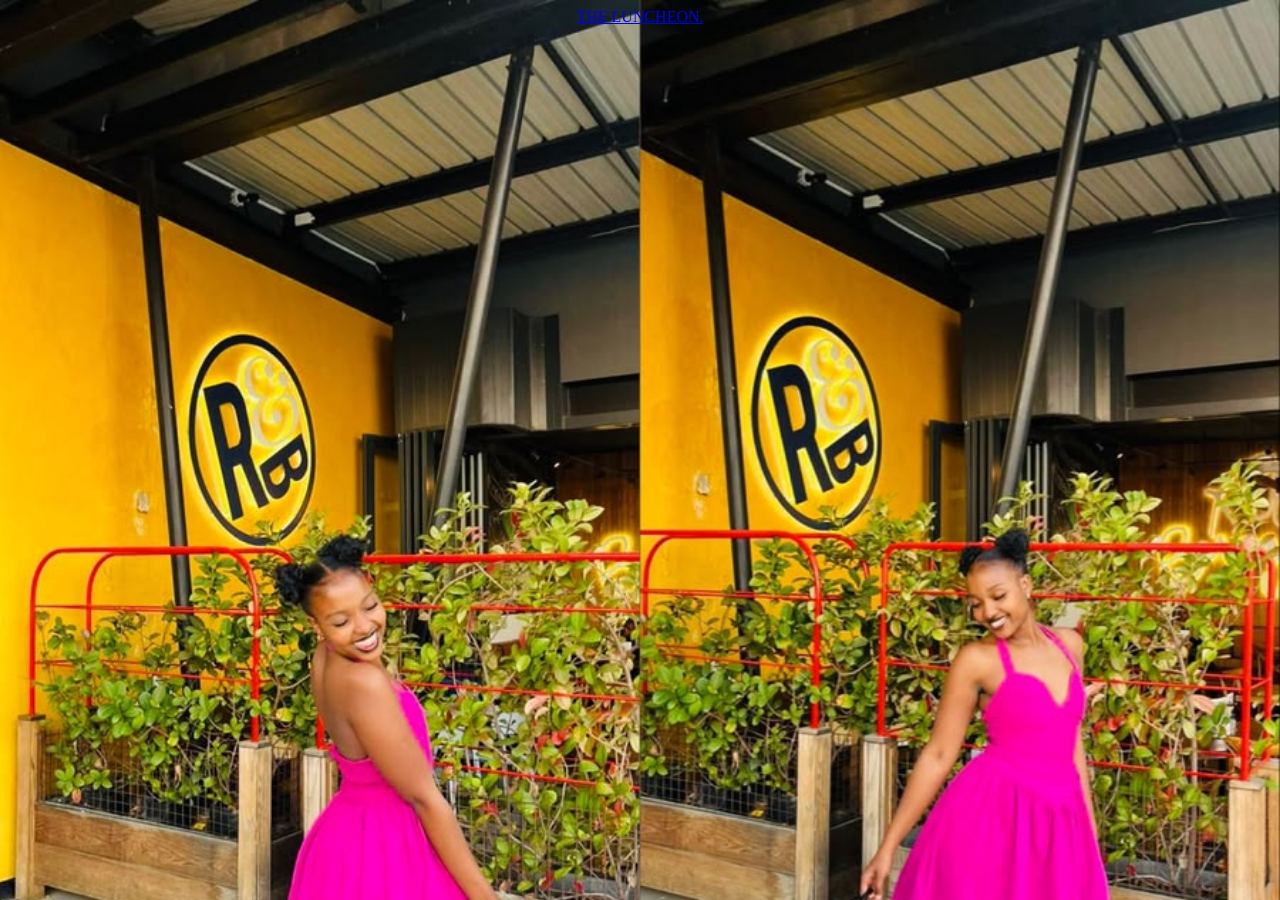
<file: index.html>
<!DOCTYPE html>
<html lang="en">
<head>
    <meta charset="UTF-8">
    <link rel="stylesheet" href="style.css">
    <meta name="viewport" content="width=device-width, initial-scale=1.0">
    <title>Document</title>
    <!-- the opening page -->
</head>
<body>
    <div class="link">
        <a href="marumoo.html" class="em2">THE LUNCHEON.</a>
    </div>
</body>
</html>
</file>
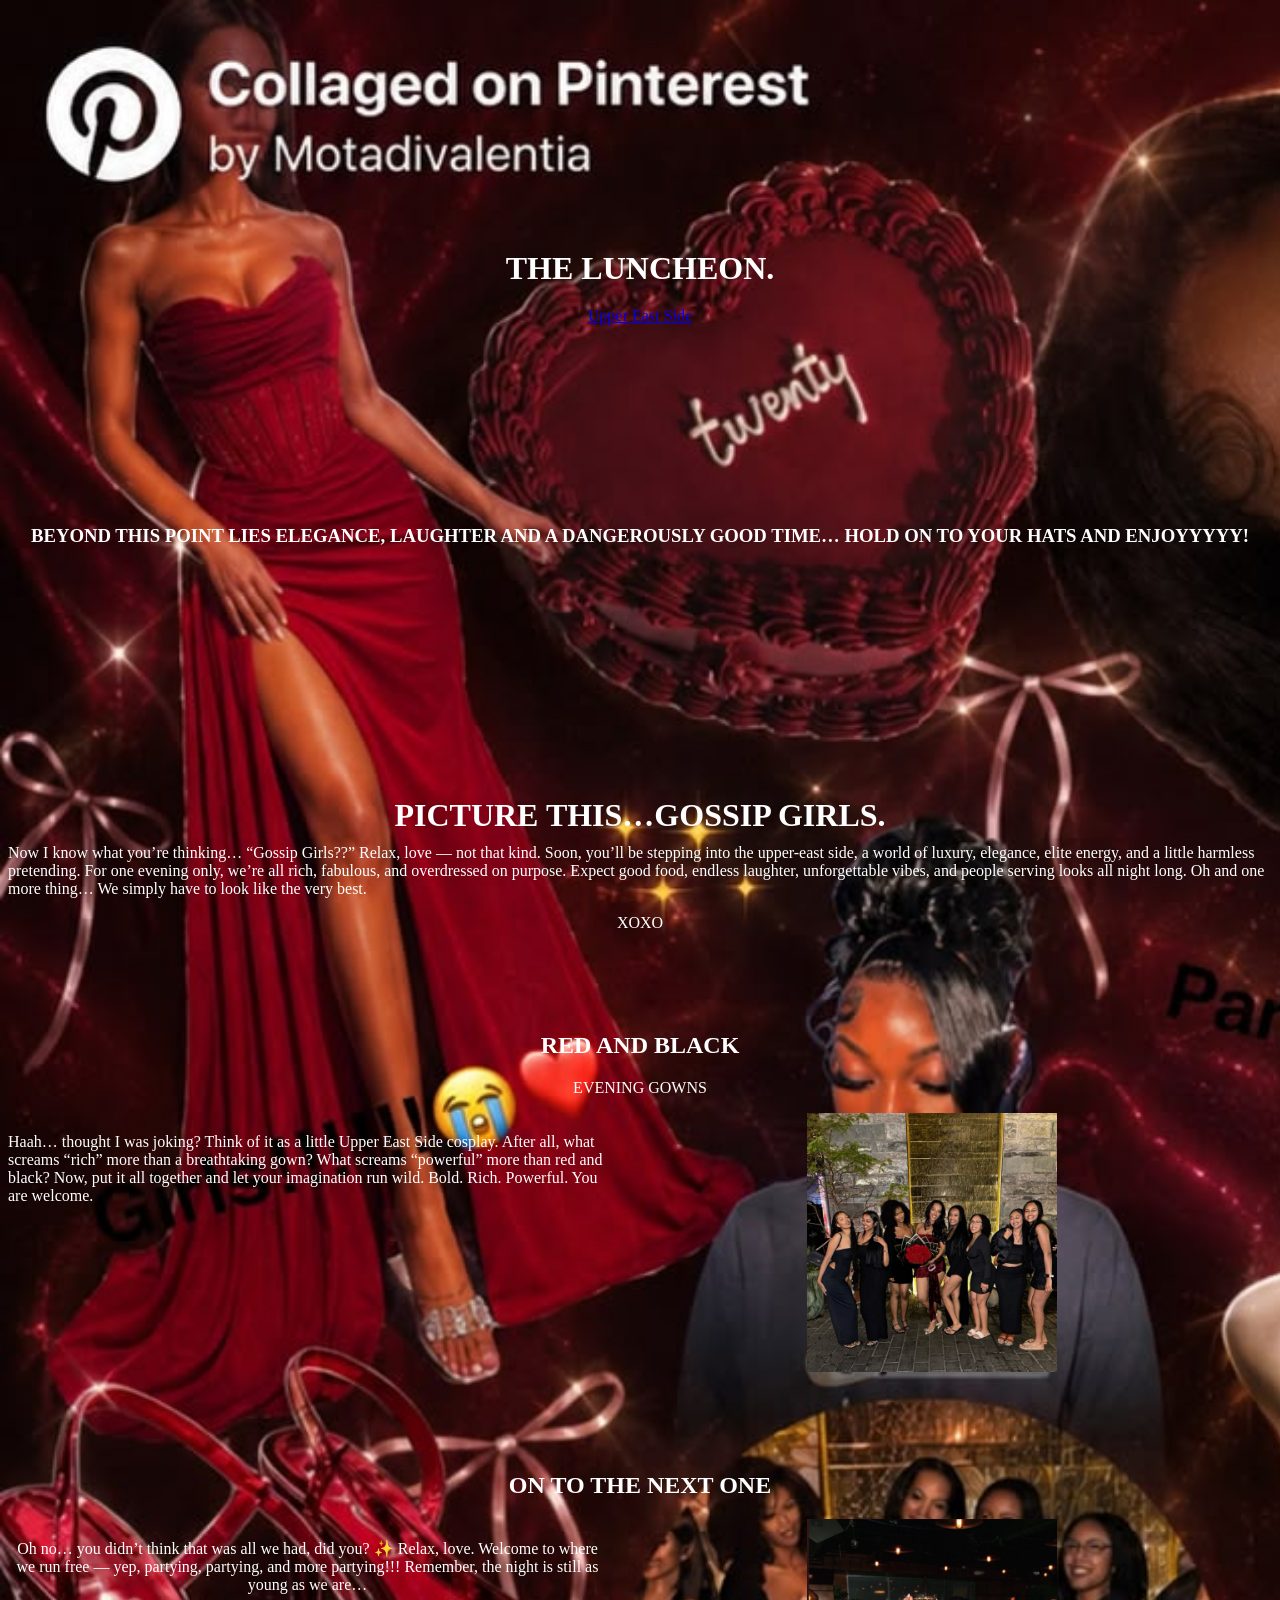
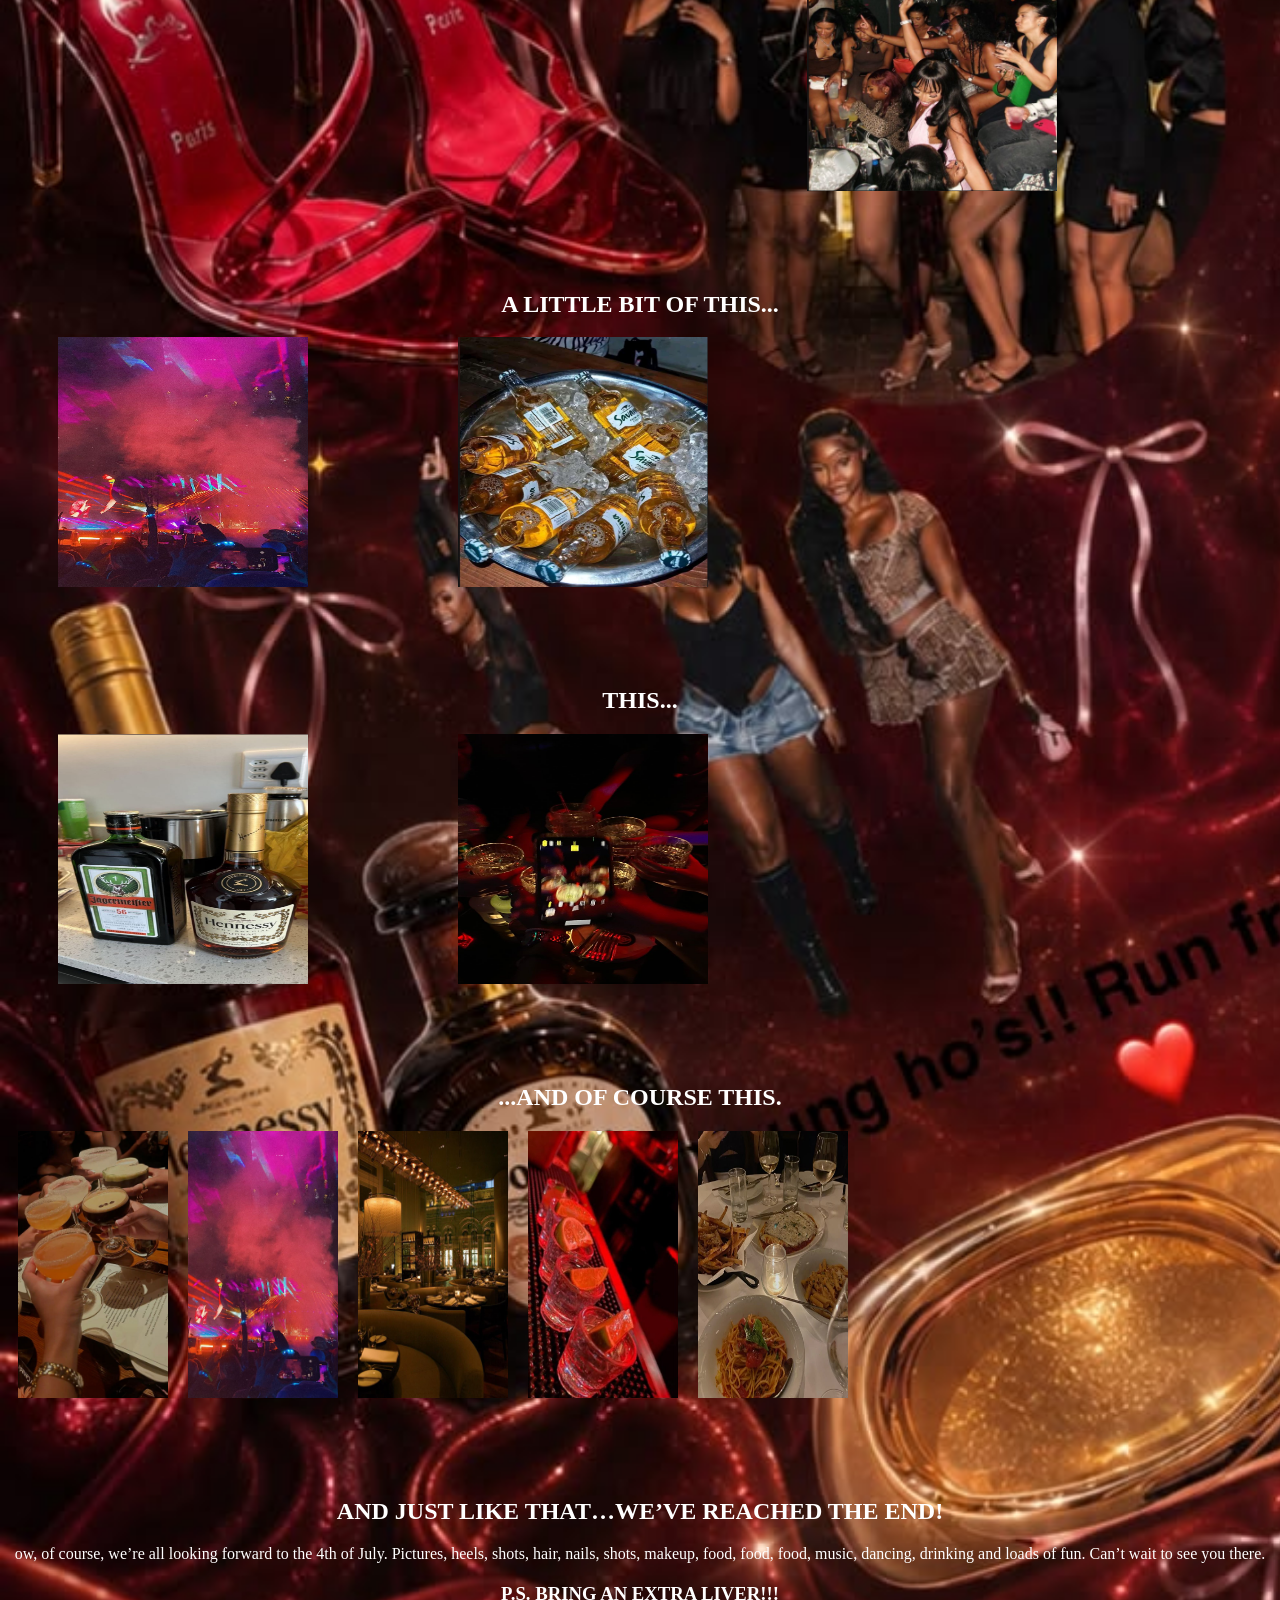
<file: marumoo.html>
<!DOCTYPE html>
<html lang="en">
<head>
    <link rel="stylesheet" href="marumo.css">
    <meta charset="UTF-8">
    <meta name="viewport" content="width=device-width, initial-scale=1.0">
    <title>Document</title>
</head>
<body>
    <h1>THE LUNCHEON.</h1>
 <div class="ues">
    <a href="https://account.dineplan.com/menu/lsrHfB4R/6296" class="btn">Upper East Side </a>
    </div>

    <h3>BEYOND THIS POINT LIES ELEGANCE, LAUGHTER AND A DANGEROUSLY 
GOOD TIME…
HOLD ON TO YOUR HATS AND ENJOYYYYY!</h3>

<h1>PICTURE THIS…GOSSIP GIRLS.</h1>

<em2>Now I know what you’re thinking…
“Gossip Girls??”
Relax, love — not that kind.
Soon, you’ll be stepping into the upper-east side, a world of luxury, elegance, elite energy, and a little 
harmless pretending. For one evening only, we’re all rich, fabulous, and overdressed on purpose.
Expect good food, endless laughter, unforgettable vibes, and people serving looks all night long.
Oh and one more thing…
We simply have to look like the very best.
<p>XOXO</p></em2>

<div class="flexone-heading">
    <h2>RED AND BLACK</h2>
    <p>EVENING GOWNS</p>
</div>

<div class="flexone">
    
     

        <p>Haah… thought I was joking?
        Think of it as a little Upper East Side cosplay.
        After all, what screams “rich” more than a breathtaking gown?
        What screams “powerful” more than red and black?
        Now, put it all together and let your imagination run wild.
        Bold. Rich. Powerful.
        You are welcome.</p> 

        <img src="images/1000478333.jpg" alt="">
        
    </div>

            
    <h2>ON TO THE NEXT ONE</h2>

    <div class="flextwo">
        

        
        <p>Oh no… you didn’t think that was 
        all we had, did you? ✨
        Relax, love.
        Welcome to where we run free — yep, 
        partying, partying, and more partying!!!
        Remember, the night is still 
        as young as we are…</p>
        </p>
        <img src="images/1000478324.jpg" alt="">
    </div>
        <h2>A LITTLE BIT OF THIS...</h2>
    <div class="flexthree">
        
        <img src="images/IMG-20260611-WA0009.jpg"alt="">
        <img src="images/1000478327.jpg"alt="">

    </div>
        <h2>THIS...</h2>
    <div class="flexfour">
        
        <img src="images/1000478330.jpg" alt="">
        <img src="images/IMG-20260611-WA0007.jpg" alt="">

    </div>

            <h2>...AND OF COURSE THIS.</h2>

    <div class="flexfive">
        
        <img src="images/d52f925a4c407fb75d4f82253dca098f.jpg" alt="">
        <img src="images/IMG-20260611-WA0009.jpg" alt="">
        <img src="images/IMG-20260611-WA0006.jpg" alt="">
        <img src="images/1000478351.jpg" alt="">
        <img src="images/6d46c986fc114f9ebe9531874261640f.jpg" alt="">
    </div>

    <div class="last">
        <h2>AND JUST LIKE THAT…WE’VE 
            REACHED THE END!</h2>
        <p>ow, of course, we’re all looking forward to the 4th of July.
        Pictures, heels, shots, hair, nails, shots, makeup, food, food, 
        food, music, dancing, drinking and loads of fun.
        Can’t wait to see you there.</p>

        <h3>P.S. BRING AN EXTRA LIVER!!!</h3>
    </div>


</div>
</body>
</html>
</file>
<file: style.css>
html {
    background-image:url(images/1000478245.jpg) ;
    background-size: 100%;
}
.link{
    text-align: center;
    margin-bottom: 200px;
}
</file>
<file: marumo.css>
html{
    background-image:url(images/1000478242.jpg) ;
    background-size: cover;
}
h1{
    text-align: center;
    margin-top: 250px;
    margin-bottom: 10px;
    color: white;
}
h3{
    text-align: center;
    margin-top: 200px;
    color: white;
}
em2{
    text-align: center;
    margin-top: 200px;
    color: white;
}

.flexone p{
    margin-top: 20px;
    color: white;
}
.flexone-heading h2{
    text-align: center;
    margin-top: 100px;
    color: white;
}
.flexone-heading P{
    text-align: center;
    margin-top: 20px;
    color: white;
}
.flextwo p{
    text-align: center;
    margin-top: 20px;
    color: white;
}
.flextwo h2{
    text-align: center;
    margin-top: 100px;
    color: white;
}
.flexthree h2{
    text-align: center;
    margin-top: 100px;
    color: white;

}
.flexfour h2{
    text-align: center;
    margin-top: 100px;
    color: white;
}
.flexfive h2{
    text-align: center;
    margin-top: 100px;
    color: white;
}
.last h2{
    text-align: center;
    margin-top: 100px;
    color: white;
}
.last p{
    text-align: center;
    margin-top: 20px;
    color: white;
}
.last h3{
    text-align: center;
    margin-top: 20px;
    color: white;
}
.flexone {
    display: inline-block;
    display: flex;

}
.flexone img{
    width: 250px;
    height: auto; 
    padding-left: 200px;
     padding-right: 215px;
}
.flextwo {
    display: inline-block;
    display: flex;

}
.flextwo img{
    width: 250px;
    height: auto; 
    padding-left: 200px;
    padding-right: 215px;
}
.flexthree {
    display: inline-block;
    display: flex;

}
.flexthree img{
    width: 250px;
    height: 250px; 
    padding-left: 50px;
    padding-right: 100px;
}
.flexfour {
    display: inline-block;
    display: flex;

}
.flexfour img{
    width: 250px;
    height: 250px; 
    padding-left: 50px;
    padding-right: 100px;
}
.flexfive {
    display: inline-block;
    display: flex;

}
.flexfive img{
    width: 150px;
    height: auto; 
    padding-left: 10px;
    padding-right: 10px;
}
h2{
    text-align: center;
    margin-top: 100px;
    color: white;
}
.ues{
    text-align: center;
    margin-top: 20px;
}
</file>
